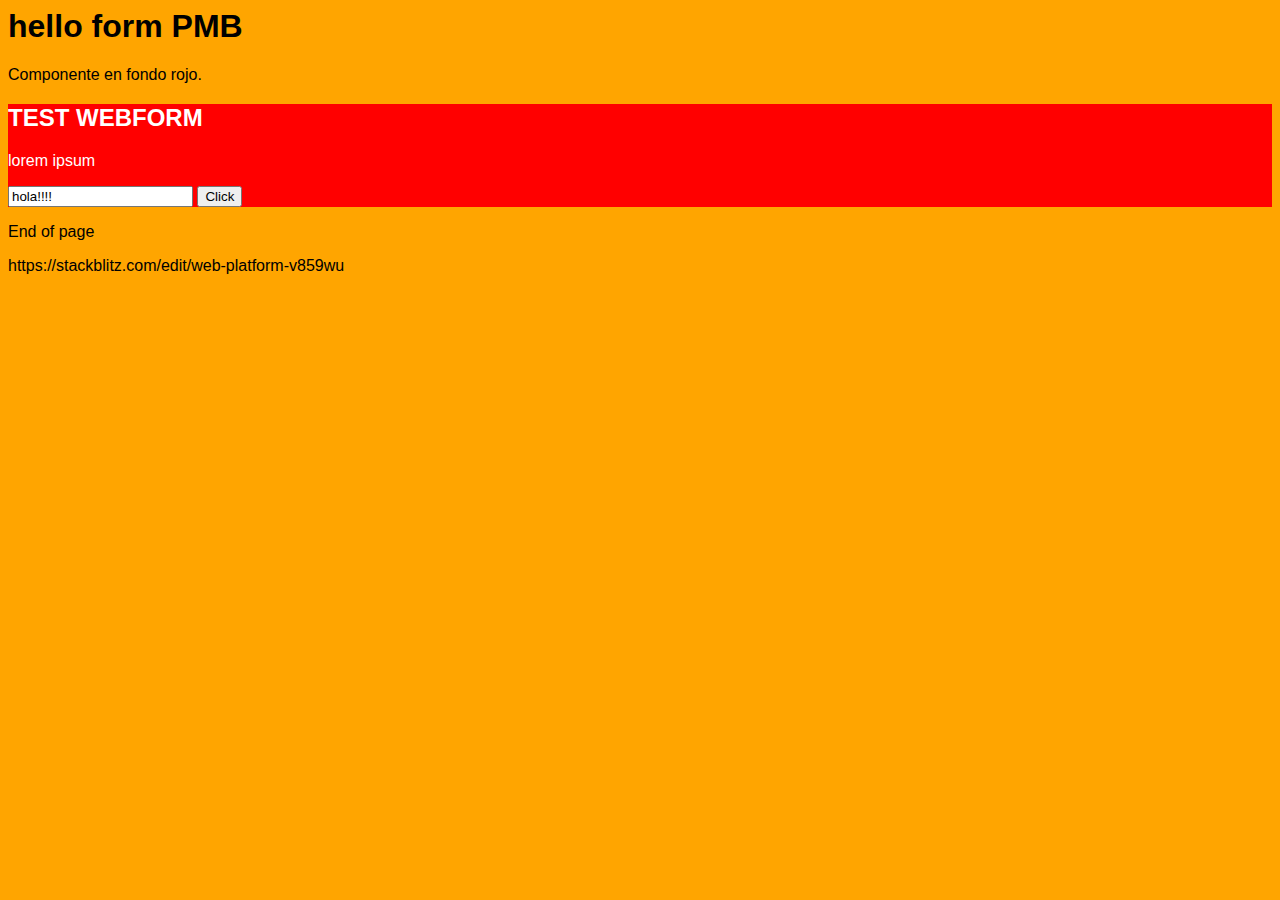
<file: index.html>
<html>
  <head>
    <meta charset="UTF-8" />
    <link rel="stylesheet" type="text/css" href="styles.css" />
    <script
      src="https://code.jquery.com/jquery-3.6.0.slim.js"
      integrity="sha256-HwWONEZrpuoh951cQD1ov2HUK5zA5DwJ1DNUXaM6FsY="
      crossorigin="anonymous"
    ></script>
  </head>
  <body>
    <h1 id="title">Hello there!</h1>
    <p>Componente en fondo rojo.</p>

    <script src="mount.js?mod=element-template&code=PMB" async></script>

    <p>End of page</p>
    <p>https://stackblitz.com/edit/web-platform-v859wu</p>
  </body>
</html>
</file>
<file: styles.css>
body {
  background: orange;
  font-family: 'Trebuchet MS', 'Lucida Sans Unicode', 'Lucida Grande',
    'Lucida Sans', Arial, sans-serif;
}
h2 {
  color: blue;
}
</file>
